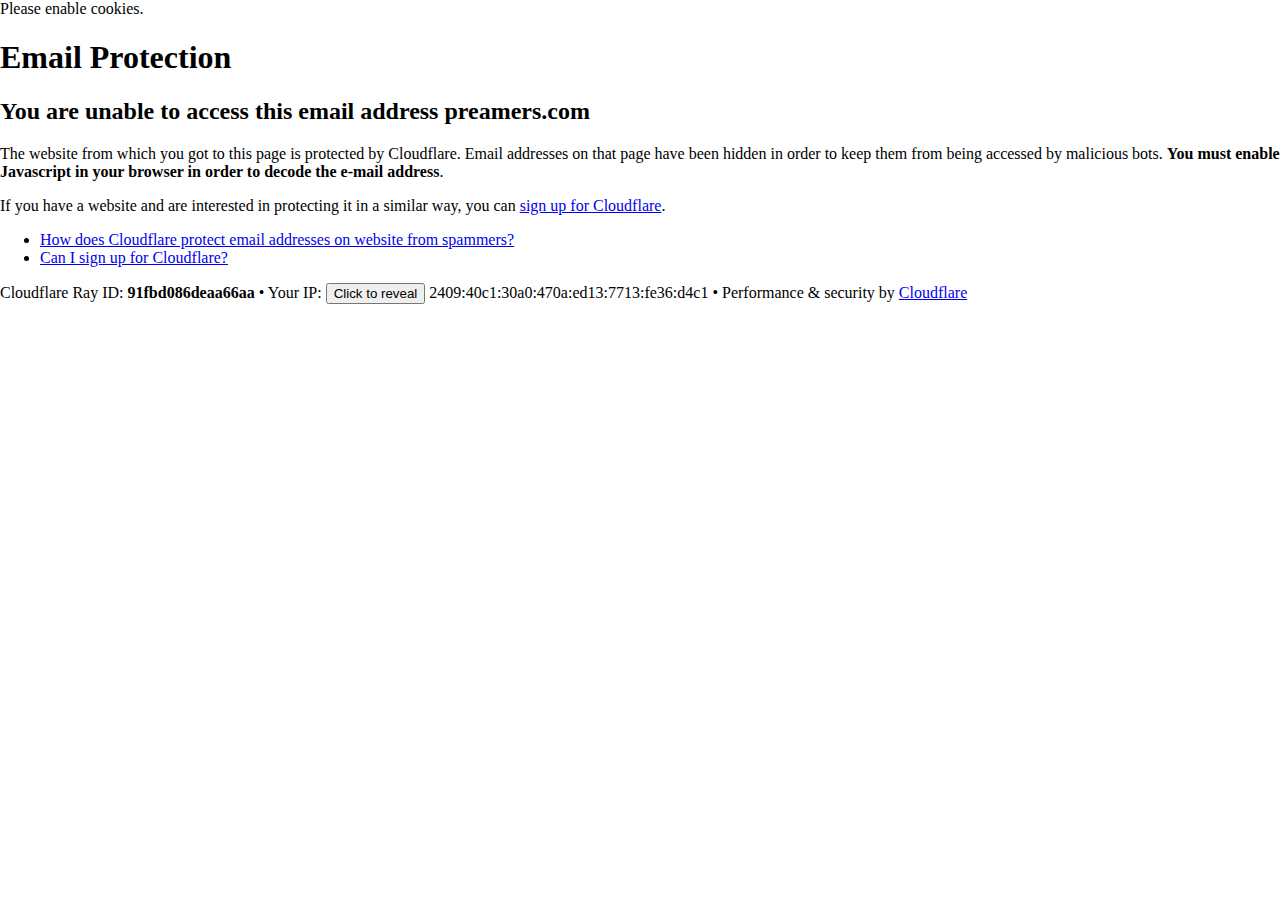
<file: cdn-cgi/l/email-protection.html>
<!DOCTYPE html>
<!--[if lt IE 7]> <html class="no-js ie6 oldie" lang="en-US"> <![endif]-->
<!--[if IE 7]>    <html class="no-js ie7 oldie" lang="en-US"> <![endif]-->
<!--[if IE 8]>    <html class="no-js ie8 oldie" lang="en-US"> <![endif]-->
<!--[if gt IE 8]><!--> <html class="no-js" lang="en-US"> <!--<![endif]-->

<!-- Mirrored from adw.preamers.com/cdn-cgi/l/email-protection by HTTrack Website Copier/3.x [XR&CO'2014], Thu, 13 Mar 2025 13:20:26 GMT -->
<!-- Added by HTTrack --><meta http-equiv="content-type" content="text/html;charset=UTF-8" /><!-- /Added by HTTrack -->
<head>
<title>Email Protection | Cloudflare</title>
<meta charset="UTF-8" />
<meta http-equiv="Content-Type" content="text/html; charset=UTF-8" />
<meta http-equiv="X-UA-Compatible" content="IE=Edge" />
<meta name="robots" content="noindex, nofollow" />
<meta name="viewport" content="width=device-width,initial-scale=1" />
<link rel="stylesheet" id="cf_styles-css" href="https://adw.preamers.com/cdn-cgi/styles/cf.errors.css" />
<!--[if lt IE 9]><link rel="stylesheet" id='cf_styles-ie-css' href="/cdn-cgi/styles/cf.errors.ie.css" /><![endif]-->
<style>body{margin:0;padding:0}</style>


<!--[if gte IE 10]><!-->
<script>
  if (!navigator.cookieEnabled) {
    window.addEventListener('DOMContentLoaded', function () {
      var cookieEl = document.getElementById('cookie-alert');
      cookieEl.style.display = 'block';
    })
  }
</script>
<!--<![endif]-->


</head>
<body>
  <div id="cf-wrapper">
    <div class="cf-alert cf-alert-error cf-cookie-error" id="cookie-alert" data-translate="enable_cookies">Please enable cookies.</div>
    <div id="cf-error-details" class="cf-error-details-wrapper">
      <div class="cf-wrapper cf-header cf-error-overview">
        <h1 data-translate="block_headline">Email Protection</h1>
        <h2 class="cf-subheadline"><span data-translate="unable_to_access">You are unable to access this email address</span> preamers.com</h2>
      </div><!-- /.header -->

      <div class="cf-section cf-wrapper">
        <div class="cf-columns two">
          <div class="cf-column">
            <p>The website from which you got to this page is protected by Cloudflare. Email addresses on that page have been hidden in order to keep them from being accessed by malicious bots. <strong>You must enable Javascript in your browser in order to decode the e-mail address</strong>.</p>
            <p>If you have a website and are interested in protecting it in a similar way, you can <a rel="noopener noreferrer" href="https://www.cloudflare.com/sign-up?utm_source=email_protection">sign up for Cloudflare</a>.</p>
          </div>

          <div class="cf-column">
            <div class="grid_4">
              <div class="rail">
                  <div class="panel">
                      <ul class="nobullets">
                        <li><a rel="noopener noreferrer" class="modal-link-faq" href="https://support.cloudflare.com/hc/en-us/articles/200170016-What-is-Email-Address-Obfuscation-">How does Cloudflare protect email addresses on website from spammers?</a></li>
                        <li><a rel="noopener noreferrer" class="modal-link-faq" href="https://support.cloudflare.com/hc/en-us/categories/200275218-Getting-Started">Can I sign up for Cloudflare?</a></li>
                    </ul>
                </div>
              </div>
            </div>
          </div>
        </div>
      </div><!-- /.section -->

      <div class="cf-error-footer cf-wrapper w-240 lg:w-full py-10 sm:py-4 sm:px-8 mx-auto text-center sm:text-left border-solid border-0 border-t border-gray-300">
  <p class="text-13">
    <span class="cf-footer-item sm:block sm:mb-1">Cloudflare Ray ID: <strong class="font-semibold">91fbd086deaa66aa</strong></span>
    <span class="cf-footer-separator sm:hidden">&bull;</span>
    <span id="cf-footer-item-ip" class="cf-footer-item hidden sm:block sm:mb-1">
      Your IP:
      <button type="button" id="cf-footer-ip-reveal" class="cf-footer-ip-reveal-btn">Click to reveal</button>
      <span class="hidden" id="cf-footer-ip">2409:40c1:30a0:470a:ed13:7713:fe36:d4c1</span>
      <span class="cf-footer-separator sm:hidden">&bull;</span>
    </span>
    <span class="cf-footer-item sm:block sm:mb-1"><span>Performance &amp; security by</span> <a rel="noopener noreferrer" href="https://www.cloudflare.com/5xx-error-landing" id="brand_link" target="_blank">Cloudflare</a></span>
    
  </p>
  <script>(function(){function d(){var b=a.getElementById("cf-footer-item-ip"),c=a.getElementById("cf-footer-ip-reveal");b&&"classList"in b&&(b.classList.remove("hidden"),c.addEventListener("click",function(){c.classList.add("hidden");a.getElementById("cf-footer-ip").classList.remove("hidden")}))}var a=document;document.addEventListener&&a.addEventListener("DOMContentLoaded",d)})();</script>
</div><!-- /.error-footer -->


    </div><!-- /#cf-error-details -->
  </div><!-- /#cf-wrapper -->

  <script>
  window._cf_translation = {};
  
  
</script>

</body>

<!-- Mirrored from adw.preamers.com/cdn-cgi/l/email-protection by HTTrack Website Copier/3.x [XR&CO'2014], Thu, 13 Mar 2025 13:20:26 GMT -->
</html>
</file>
